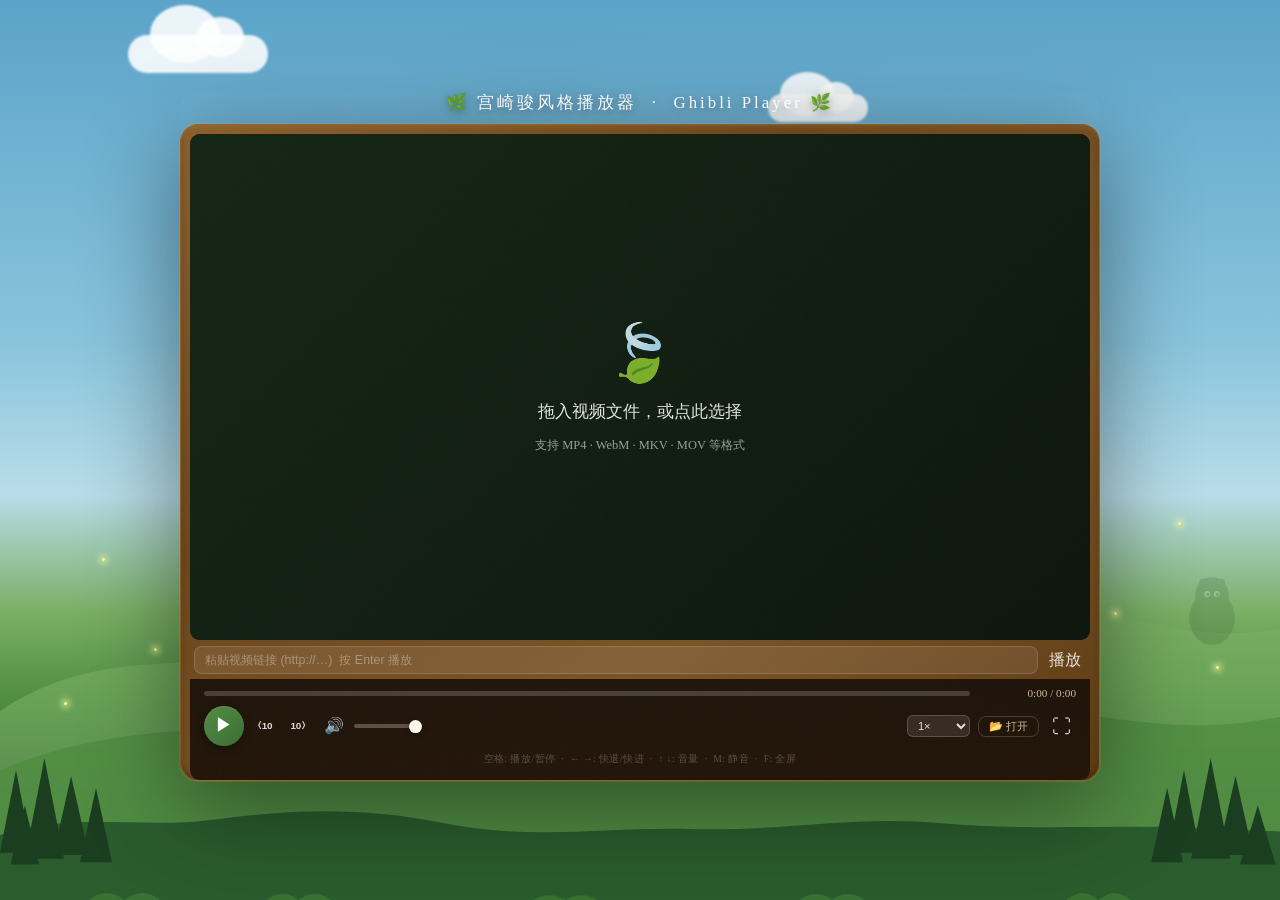
<file: index.html>
<!DOCTYPE html>
<html lang="zh-CN">
<head>
  <meta charset="UTF-8">
  <meta name="viewport" content="width=device-width, initial-scale=1.0">
  <title>宫崎骏风格播放器 🌿</title>
  <style>
    :root {
      --sky-top: #5BA3C9;
      --sky-mid: #89C4DC;
      --sky-low: #B8DDE9;
      --hill-far: #7AAF65;
      --hill-mid: #4F8C42;
      --forest: #2A5C2E;
      --forest-dark: #1A3D1C;
      --cream: #FFF8E7;
      --warm-paper: #F5EDD8;
      --tan: #D4B896;
      --wood: #8B6914;
      --wood-light: #C49A3C;
      --brown-dark: #4A3728;
      --brown-deep: #2C1810;
      --accent: #E0734A;
      --text: #2C1810;
    }

    * { box-sizing: border-box; margin: 0; padding: 0; }

    html, body {
      width: 100%; height: 100%;
      overflow: hidden;
      font-family: 'PingFang SC', 'Hiragino Sans GB', 'Microsoft YaHei', serif;
      color: var(--text);
      background: var(--sky-top);
    }

    /* ── Sky gradient ── */
    .scene {
      position: fixed; inset: 0;
      background: linear-gradient(
        to bottom,
        var(--sky-top)   0%,
        var(--sky-mid)  38%,
        var(--sky-low)  55%,
        var(--hill-far) 68%,
        var(--hill-mid) 78%,
        var(--forest)   88%,
        var(--forest-dark) 100%
      );
    }

    /* ── Clouds ── */
    .clouds { position: absolute; top: 0; left: 0; width: 200%; height: 55%; pointer-events: none; }
    .cloud {
      position: absolute;
      background: rgba(255,255,255,0.88);
      border-radius: 60px;
      filter: blur(1px);
      animation: drift linear infinite;
    }
    .cloud::before, .cloud::after {
      content: ''; position: absolute;
      background: rgba(255,255,255,0.88);
      border-radius: 50%;
    }
    .c1 { width:140px;height:38px; top:7%; left:5%;  animation-duration:80s; }
    .c1::before { width:70px;height:58px; top:-30px; left:22px; }
    .c1::after  { width:48px;height:40px; top:-18px; left:68px; }
    .c2 { width:100px;height:28px; top:19%; left:30%; animation-duration:110s; animation-delay:-40s; }
    .c2::before { width:55px;height:44px; top:-22px; left:12px; }
    .c2::after  { width:36px;height:30px; top:-12px; left:50px; }
    .c3 { width:170px;height:44px; top:11%; left:60%; animation-duration:95s; animation-delay:-20s; }
    .c3::before { width:80px;height:62px; top:-32px; left:35px; }
    .c3::after  { width:55px;height:44px; top:-20px; left:90px; }
    .c4 { width:80px; height:22px; top:25%; left:75%; animation-duration:130s; animation-delay:-60s; }
    .c4::before { width:42px;height:34px; top:-17px; left:8px; }
    .c4::after  { width:28px;height:24px; top:-10px; left:40px; }
    @keyframes drift {
      from { transform: translateX(-400px); }
      to   { transform: translateX(100vw); }
    }

    /* ── Hills SVG ── */
    .hills { position: absolute; bottom: 0; left: 0; width: 100%; height: 42%; pointer-events: none; }

    /* ── Fireflies ── */
    .firefly {
      position: absolute; width: 3px; height: 3px;
      background: radial-gradient(circle, #ffffaa, #ffff55);
      border-radius: 50%;
      box-shadow: 0 0 6px 3px rgba(255,255,170,0.6);
      animation: ff ease-in-out infinite;
      pointer-events: none;
    }
    @keyframes ff {
      0%,100%{ opacity:0; transform:translate(0,0) scale(1); }
      20%    { opacity:1; transform:translate(8px,-12px) scale(1.2); }
      50%    { opacity:0.5; transform:translate(-6px,-22px) scale(0.8); }
      80%    { opacity:1; transform:translate(-10px,-8px) scale(1.1); }
    }

    /* ── Totoro silhouette decoration ── */
    .totoro-deco {
      position: absolute; bottom: 28%; right: 3%;
      width: 60px; opacity: 0.15; pointer-events: none;
      animation: totoro-breathe 4s ease-in-out infinite;
    }
    @keyframes totoro-breathe {
      0%,100%{ transform: scaleY(1); }
      50%    { transform: scaleY(1.03); }
    }

    /* ── Player container ── */
    .player-wrap {
      position: absolute; top: 50%; left: 50%;
      transform: translate(-50%, -52%);
      width: min(92vw, 920px);
      z-index: 20;
      filter: drop-shadow(0 24px 48px rgba(0,0,0,0.45));
    }

    .player-title {
      text-align: center;
      color: rgba(255,255,255,0.95);
      font-size: 1.05em;
      letter-spacing: 0.18em;
      text-shadow: 0 2px 10px rgba(0,0,0,0.35), 0 0 30px rgba(100,200,120,0.2);
      margin-bottom: 10px;
      user-select: none;
    }

    /* Wooden frame */
    .frame {
      background: linear-gradient(145deg, #8B5E2A, #6B4419, #7A5225, #5A3810);
      border-radius: 18px;
      padding: 9px 9px 0;
      box-shadow:
        inset 0 2px 4px rgba(255,200,100,0.15),
        inset 0 -3px 6px rgba(0,0,0,0.35),
        0 0 0 1px rgba(255,180,60,0.12);
      border: 1px solid rgba(180,120,50,0.4);
    }

    /* Film grain texture on frame */
    .frame::before {
      content: '';
      position: absolute; inset: 0;
      border-radius: 18px;
      background-image: url("data:image/svg+xml,%3Csvg xmlns='http://www.w3.org/2000/svg' width='200' height='200'%3E%3Cfilter id='n'%3E%3CfeTurbulence type='fractalNoise' baseFrequency='0.75' numOctaves='4' stitchTiles='stitch'/%3E%3C/filter%3E%3Crect width='200' height='200' filter='url(%23n)' opacity='0.04'/%3E%3C/svg%3E");
      pointer-events: none;
      z-index: 1;
    }

    /* Video area */
    .video-box {
      position: relative;
      background: #0a0a0a;
      border-radius: 10px;
      overflow: hidden;
      aspect-ratio: 16/9;
    }

    video {
      width: 100%; height: 100%;
      display: block; object-fit: contain;
    }

    /* Drop / empty overlay */
    .drop-overlay {
      position: absolute; inset: 0;
      display: flex; flex-direction: column;
      align-items: center; justify-content: center;
      gap: 14px;
      background: linear-gradient(135deg, rgba(20,40,20,0.88), rgba(10,20,10,0.92));
      color: rgba(255,255,255,0.88);
      cursor: pointer;
      transition: background 0.3s;
    }
    .drop-overlay.drag-over {
      background: linear-gradient(135deg, rgba(50,120,50,0.8), rgba(30,80,40,0.88));
    }
    .drop-overlay.hidden { display: none; }

    .drop-icon {
      font-size: 3.5em;
      animation: leaf-float 3.5s ease-in-out infinite;
    }
    @keyframes leaf-float {
      0%,100%{ transform: translateY(0) rotate(-5deg); }
      50%    { transform: translateY(-10px) rotate(5deg); }
    }
    .drop-main { font-size: 1.05em; font-weight: 500; }
    .drop-sub  { font-size: 0.78em; opacity: 0.65; }

    /* URL input row */
    .url-row {
      display: flex; gap: 6px; padding: 0 4px;
      margin-top: 6px; margin-bottom: 2px;
    }
    .url-input {
      flex: 1;
      background: rgba(255,255,255,0.08);
      border: 1px solid rgba(255,255,255,0.15);
      border-radius: 8px;
      color: rgba(255,255,255,0.9);
      font-size: 0.78em;
      padding: 6px 10px;
      outline: none;
      transition: border-color 0.2s;
    }
    .url-input::placeholder { color: rgba(255,255,255,0.35); }
    .url-input:focus { border-color: rgba(150,220,100,0.5); }
    .url-go {
      background: rgba(74,124,63,0.7);
      border: none; border-radius: 8px;
      color: #fff; font-size: 0.78em;
      padding: 6px 12px; cursor: pointer;
      transition: background 0.2s;
    }
    .url-go:hover { background: rgba(74,124,63,1); }

    /* Controls */
    .controls {
      background: linear-gradient(to bottom, rgba(20,12,5,0.9), rgba(30,16,6,0.96));
      padding: 8px 14px 11px;
      border-radius: 0 0 10px 10px;
      display: flex; flex-direction: column; gap: 7px;
    }

    /* Progress */
    .progress-row { display: flex; align-items: center; gap: 10px; }

    .prog-track {
      flex: 1; height: 5px;
      background: rgba(255,255,255,0.18);
      border-radius: 3px; cursor: pointer;
      position: relative; overflow: visible;
    }
    .prog-track:hover { height: 7px; margin-top: -1px; }

    .prog-fill {
      height: 100%; width: 0%;
      background: linear-gradient(to right, #5F9B47, #9ACC7A);
      border-radius: 3px;
      position: relative;
      transition: width 0.05s linear;
    }
    .prog-thumb {
      position: absolute; right: -7px; top: 50%;
      transform: translateY(-50%);
      width: 15px; height: 15px;
      background: var(--cream);
      border-radius: 50%;
      box-shadow: 0 1px 6px rgba(0,0,0,0.5);
      opacity: 0;
      transition: opacity 0.2s;
      pointer-events: none;
    }
    .prog-track:hover .prog-thumb { opacity: 1; }

    .time-label {
      font-size: 0.7em;
      color: var(--tan);
      font-variant-numeric: tabular-nums;
      white-space: nowrap;
      min-width: 96px;
      text-align: right;
    }

    /* Buttons row */
    .btn-row {
      display: flex; align-items: center; gap: 8px;
    }

    .btn {
      background: none; border: none; cursor: pointer;
      color: rgba(255,255,255,0.85);
      padding: 5px; border-radius: 7px;
      display: flex; align-items: center; justify-content: center;
      transition: background 0.18s, transform 0.12s, color 0.18s;
      font-size: 1em; line-height: 1;
    }
    .btn:hover { background: rgba(255,255,255,0.12); color: #fff; }
    .btn:active { transform: scale(0.92); }

    .btn-play {
      width: 40px; height: 40px; border-radius: 50%;
      background: linear-gradient(135deg, #4F8C42, #3A6B30);
      color: #fff; font-size: 1.1em;
      box-shadow: 0 2px 8px rgba(0,0,0,0.4), inset 0 1px 0 rgba(255,255,255,0.15);
    }
    .btn-play:hover { background: linear-gradient(135deg, #5F9B50, #4A7C3F); }

    .skip-label { font-size: 0.62em; font-weight: 600; letter-spacing: -0.02em; }

    .vol-wrap { display: flex; align-items: center; gap: 5px; }
    .vol-slider {
      -webkit-appearance: none;
      width: 68px; height: 4px;
      background: rgba(255,255,255,0.25);
      border-radius: 2px; outline: none; cursor: pointer;
    }
    .vol-slider::-webkit-slider-thumb {
      -webkit-appearance: none;
      width: 13px; height: 13px;
      background: var(--cream); border-radius: 50%;
      cursor: pointer; box-shadow: 0 1px 4px rgba(0,0,0,0.4);
    }

    .spacer { flex: 1; }

    .speed-select {
      background: rgba(255,255,255,0.1); border: 1px solid rgba(255,255,255,0.18);
      color: rgba(255,255,255,0.85); font-size: 0.7em;
      padding: 3px 6px; border-radius: 6px; cursor: pointer; outline: none;
    }
    .speed-select option { background: #2C1810; }

    .file-btn {
      font-size: 0.7em; color: var(--tan);
      padding: 4px 10px;
      border: 1px solid rgba(255,255,255,0.18);
      border-radius: 8px;
    }

    .fs-btn { font-size: 1.2em; }

    /* Keyboard hint */
    .kbd-hint {
      text-align: center;
      font-size: 0.6em;
      color: rgba(255,255,255,0.25);
      padding-bottom: 3px;
      letter-spacing: 0.05em;
      user-select: none;
    }

    /* Loading bar */
    .loading-bar {
      height: 3px; width: 0%; background: #9ACC7A;
      border-radius: 2px; margin-top: 2px;
      transition: width 0.3s, opacity 0.5s;
      opacity: 0;
    }
    .loading-bar.active { opacity: 1; animation: load-pulse 1.2s ease infinite; }
    @keyframes load-pulse {
      0%   { width: 20%; }
      60%  { width: 80%; }
      100% { width: 95%; }
    }
  </style>
</head>
<body>

<div class="scene"></div>

<!-- Clouds -->
<div class="clouds">
  <div class="cloud c1"></div>
  <div class="cloud c2"></div>
  <div class="cloud c3"></div>
  <div class="cloud c4"></div>
</div>

<!-- Hills SVG -->
<svg class="hills" viewBox="0 0 1440 320" preserveAspectRatio="none" xmlns="http://www.w3.org/2000/svg">
  <!-- Far hills -->
  <path d="M0,160 C120,100 240,130 360,110 C480,90 560,50 720,80 C880,110 960,90 1080,70 C1200,50 1320,110 1440,90 L1440,320 L0,320Z"
        fill="#7AAF65" opacity="0.6"/>
  <!-- Mid hills -->
  <path d="M0,210 C160,160 280,185 440,165 C600,145 680,120 840,150 C1000,180 1100,150 1240,165 C1360,178 1400,170 1440,165 L1440,320 L0,320Z"
        fill="#4F8C42" opacity="0.8"/>
  <!-- Near forest floor -->
  <path d="M0,265 C80,245 160,260 240,252 C320,244 400,240 500,255 C600,270 680,258 780,260 C880,262 960,248 1060,255 C1160,262 1280,255 1380,260 L1440,262 L1440,320 L0,320Z"
        fill="#2A5C2E"/>
  <!-- Tree silhouettes left -->
  <g fill="#1C3E20">
    <polygon points="0,280 18,210 36,280"/>
    <polygon points="28,285 50,200 72,285"/>
    <polygon points="60,282 80,215 100,282"/>
    <polygon points="12,290 28,240 44,290"/>
    <polygon points="90,288 108,225 126,288"/>
  </g>
  <!-- Tree silhouettes right -->
  <g fill="#1C3E20">
    <polygon points="1314,280 1332,210 1350,280"/>
    <polygon points="1340,285 1362,200 1384,285"/>
    <polygon points="1370,282 1390,215 1410,282"/>
    <polygon points="1395,290 1415,240 1435,290"/>
    <polygon points="1295,288 1313,225 1331,288"/>
  </g>
  <!-- Grass texture bumps -->
  <path d="M100,320 Q120,308 140,320 Q160,308 180,320" fill="#3A7032" stroke="none"/>
  <path d="M300,320 Q318,310 336,320 Q354,310 372,320" fill="#3A7032" stroke="none"/>
  <path d="M600,320 Q618,312 636,320 Q654,312 672,320" fill="#3A7032" stroke="none"/>
  <path d="M900,320 Q918,310 936,320 Q954,310 972,320" fill="#3A7032" stroke="none"/>
  <path d="M1200,320 Q1218,308 1236,320 Q1254,308 1272,320" fill="#3A7032" stroke="none"/>
</svg>

<!-- Fireflies -->
<div class="firefly" style="left:8%;  top:62%; animation-delay:-0.5s; animation-duration:4.8s"></div>
<div class="firefly" style="left:87%; top:68%; animation-delay:-2.2s; animation-duration:6.2s"></div>
<div class="firefly" style="left:12%; top:72%; animation-delay:-3.8s; animation-duration:5.5s"></div>
<div class="firefly" style="left:92%; top:58%; animation-delay:-1.1s; animation-duration:7.0s"></div>
<div class="firefly" style="left:5%;  top:78%; animation-delay:-4.5s; animation-duration:4.2s"></div>
<div class="firefly" style="left:95%; top:74%; animation-delay:-0.8s; animation-duration:5.8s"></div>
<div class="firefly" style="left:50%; top:80%; animation-delay:-2.8s; animation-duration:6.5s"></div>

<!-- Totoro decoration -->
<svg class="totoro-deco" viewBox="0 0 100 130" xmlns="http://www.w3.org/2000/svg">
  <ellipse cx="50" cy="80" rx="38" ry="45" fill="#1A3D1C"/>
  <ellipse cx="50" cy="42" rx="28" ry="30" fill="#1A3D1C"/>
  <ellipse cx="36" cy="28" rx="8" ry="14" fill="#1A3D1C" transform="rotate(-15 36 28)"/>
  <ellipse cx="64" cy="28" rx="8" ry="14" fill="#1A3D1C" transform="rotate(15 64 28)"/>
  <circle cx="42" cy="40" r="5" fill="#fff"/>
  <circle cx="58" cy="40" r="5" fill="#fff"/>
  <circle cx="43" cy="41" r="2.5" fill="#1A3D1C"/>
  <circle cx="59" cy="41" r="2.5" fill="#1A3D1C"/>
  <ellipse cx="50" cy="75" rx="22" ry="18" fill="rgba(255,255,255,0.06)"/>
</svg>

<!-- ───────── Player ───────── -->
<div class="player-wrap">
  <div class="player-title">🌿 宫崎骏风格播放器 &nbsp;·&nbsp; Ghibli Player 🌿</div>

  <div class="frame">
    <!-- Video -->
    <div class="video-box" id="videoBox">
      <video id="vid" preload="metadata"></video>

      <div class="drop-overlay" id="overlay">
        <div class="drop-icon">🍃</div>
        <div class="drop-main">拖入视频文件，或点此选择</div>
        <div class="drop-sub">支持 MP4 · WebM · MKV · MOV 等格式</div>
      </div>
    </div>

    <!-- URL loader -->
    <div class="url-row">
      <input class="url-input" id="urlInput" type="text" placeholder="粘贴视频链接 (http://…)  按 Enter 播放">
      <button class="url-go btn" id="urlGo">播放</button>
    </div>
    <div class="loading-bar" id="loadBar"></div>

    <!-- Controls -->
    <div class="controls">
      <!-- Progress -->
      <div class="progress-row">
        <div class="prog-track" id="progTrack">
          <div class="prog-fill" id="progFill">
            <div class="prog-thumb"></div>
          </div>
        </div>
        <div class="time-label" id="timeLabel">0:00 / 0:00</div>
      </div>

      <!-- Buttons -->
      <div class="btn-row">
        <button class="btn btn-play" id="playBtn" title="播放/暂停 (空格)">▶</button>
        <button class="btn" id="rwBtn"  title="后退10秒 (←)">
          <span class="skip-label">⟨10</span>
        </button>
        <button class="btn" id="ffBtn"  title="前进10秒 (→)">
          <span class="skip-label">10⟩</span>
        </button>

        <div class="vol-wrap">
          <button class="btn" id="muteBtn" title="静音 (M)">🔊</button>
          <input class="vol-slider" id="volSlider" type="range" min="0" max="1" step="0.02" value="1">
        </div>

        <div class="spacer"></div>

        <select class="speed-select" id="speedSel" title="播放速度">
          <option value="0.5">0.5×</option>
          <option value="0.75">0.75×</option>
          <option value="1" selected>1×</option>
          <option value="1.25">1.25×</option>
          <option value="1.5">1.5×</option>
          <option value="2">2×</option>
        </select>

        <button class="btn file-btn" id="openBtn" title="打开本地文件">📂 打开</button>
        <button class="btn fs-btn" id="fsBtn" title="全屏 (F)">⛶</button>
      </div>

      <div class="kbd-hint">空格: 播放/暂停 &nbsp;·&nbsp; ← →: 快退/快进 &nbsp;·&nbsp; ↑ ↓: 音量 &nbsp;·&nbsp; M: 静音 &nbsp;·&nbsp; F: 全屏</div>
    </div>
  </div>
</div>

<input type="file" id="fileInput" accept="video/*,audio/*" style="display:none">

<script>
  const vid       = document.getElementById('vid');
  const overlay   = document.getElementById('overlay');
  const playBtn   = document.getElementById('playBtn');
  const progTrack = document.getElementById('progTrack');
  const progFill  = document.getElementById('progFill');
  const timeLabel = document.getElementById('timeLabel');
  const volSlider = document.getElementById('volSlider');
  const muteBtn   = document.getElementById('muteBtn');
  const speedSel  = document.getElementById('speedSel');
  const fileInput = document.getElementById('fileInput');
  const urlInput  = document.getElementById('urlInput');
  const loadBar   = document.getElementById('loadBar');
  const videoBox  = document.getElementById('videoBox');

  // ── Helpers ──
  function fmt(t) {
    if (!t || isNaN(t)) return '0:00';
    const h = Math.floor(t / 3600);
    const m = Math.floor((t % 3600) / 60);
    const s = String(Math.floor(t % 60)).padStart(2, '0');
    return h > 0 ? `${h}:${String(m).padStart(2,'0')}:${s}` : `${m}:${s}`;
  }

  function setVolIcon() {
    if (vid.muted || vid.volume === 0) muteBtn.textContent = '🔇';
    else if (vid.volume < 0.4)         muteBtn.textContent = '🔈';
    else if (vid.volume < 0.75)        muteBtn.textContent = '🔉';
    else                               muteBtn.textContent = '🔊';
  }

  function loadSrc(src) {
    vid.src = src;
    overlay.classList.add('hidden');
    loadBar.classList.add('active');
    vid.play().catch(() => {});
  }

  // ── File loading ──
  fileInput.addEventListener('change', e => {
    const f = e.target.files[0];
    if (f) loadSrc(URL.createObjectURL(f));
    fileInput.value = '';
  });
  document.getElementById('openBtn').addEventListener('click', () => fileInput.click());

  // ── URL loading ──
  function goUrl() {
    const u = urlInput.value.trim();
    if (u) { loadSrc(u); urlInput.blur(); }
  }
  document.getElementById('urlGo').addEventListener('click', goUrl);
  urlInput.addEventListener('keydown', e => { if (e.key === 'Enter') goUrl(); });

  // ── Drag & drop ──
  videoBox.addEventListener('dragover', e => {
    e.preventDefault();
    overlay.classList.add('drag-over');
  });
  videoBox.addEventListener('dragleave', () => overlay.classList.remove('drag-over'));
  videoBox.addEventListener('drop', e => {
    e.preventDefault();
    overlay.classList.remove('drag-over');
    const f = e.dataTransfer.files[0];
    if (f && (f.type.startsWith('video/') || f.type.startsWith('audio/')))
      loadSrc(URL.createObjectURL(f));
  });
  overlay.addEventListener('click', () => fileInput.click());

  // ── Playback ──
  playBtn.addEventListener('click', () => vid.paused ? vid.play() : vid.pause());
  vid.addEventListener('click', () => vid.paused ? vid.play() : vid.pause());
  vid.addEventListener('dblclick', () => document.getElementById('fsBtn').click());
  vid.addEventListener('play',  () => { playBtn.textContent = '⏸'; });
  vid.addEventListener('pause', () => { playBtn.textContent = '▶'; });
  vid.addEventListener('canplay', () => { loadBar.classList.remove('active'); loadBar.style.width = '100%'; });
  vid.addEventListener('waiting', () => loadBar.classList.add('active'));

  // ── Progress ──
  vid.addEventListener('timeupdate', () => {
    if (!vid.duration) return;
    const pct = (vid.currentTime / vid.duration) * 100;
    progFill.style.width = pct + '%';
    timeLabel.textContent = `${fmt(vid.currentTime)} / ${fmt(vid.duration)}`;
  });

  let seeking = false;
  function seekTo(e) {
    const rect = progTrack.getBoundingClientRect();
    const ratio = Math.max(0, Math.min(1, (e.clientX - rect.left) / rect.width));
    vid.currentTime = ratio * (vid.duration || 0);
  }
  progTrack.addEventListener('mousedown', e => { seeking = true; seekTo(e); });
  document.addEventListener('mousemove',  e => { if (seeking) seekTo(e); });
  document.addEventListener('mouseup',    () => { seeking = false; });

  // ── Volume ──
  volSlider.addEventListener('input', () => {
    vid.volume = parseFloat(volSlider.value);
    vid.muted = false;
    setVolIcon();
  });
  muteBtn.addEventListener('click', () => { vid.muted = !vid.muted; setVolIcon(); });

  // ── Skip ──
  document.getElementById('rwBtn').addEventListener('click', () => vid.currentTime -= 10);
  document.getElementById('ffBtn').addEventListener('click', () => vid.currentTime += 10);

  // ── Speed ──
  speedSel.addEventListener('change', () => { vid.playbackRate = parseFloat(speedSel.value); });

  // ── Fullscreen ──
  document.getElementById('fsBtn').addEventListener('click', () => {
    if (!document.fullscreenElement) videoBox.requestFullscreen?.();
    else document.exitFullscreen?.();
  });

  // ── Keyboard shortcuts ──
  document.addEventListener('keydown', e => {
    if (document.activeElement === urlInput) return;
    switch (e.key) {
      case ' ':         e.preventDefault(); vid.paused ? vid.play() : vid.pause(); break;
      case 'ArrowLeft': e.preventDefault(); vid.currentTime -= 5; break;
      case 'ArrowRight':e.preventDefault(); vid.currentTime += 5; break;
      case 'ArrowUp':   e.preventDefault(); vid.volume = Math.min(1, vid.volume + 0.1); volSlider.value = vid.volume; setVolIcon(); break;
      case 'ArrowDown': e.preventDefault(); vid.volume = Math.max(0, vid.volume - 0.1); volSlider.value = vid.volume; setVolIcon(); break;
      case 'f': case 'F': document.getElementById('fsBtn').click(); break;
      case 'm': case 'M': muteBtn.click(); break;
    }
  });
</script>
</body>
</html>
</file>
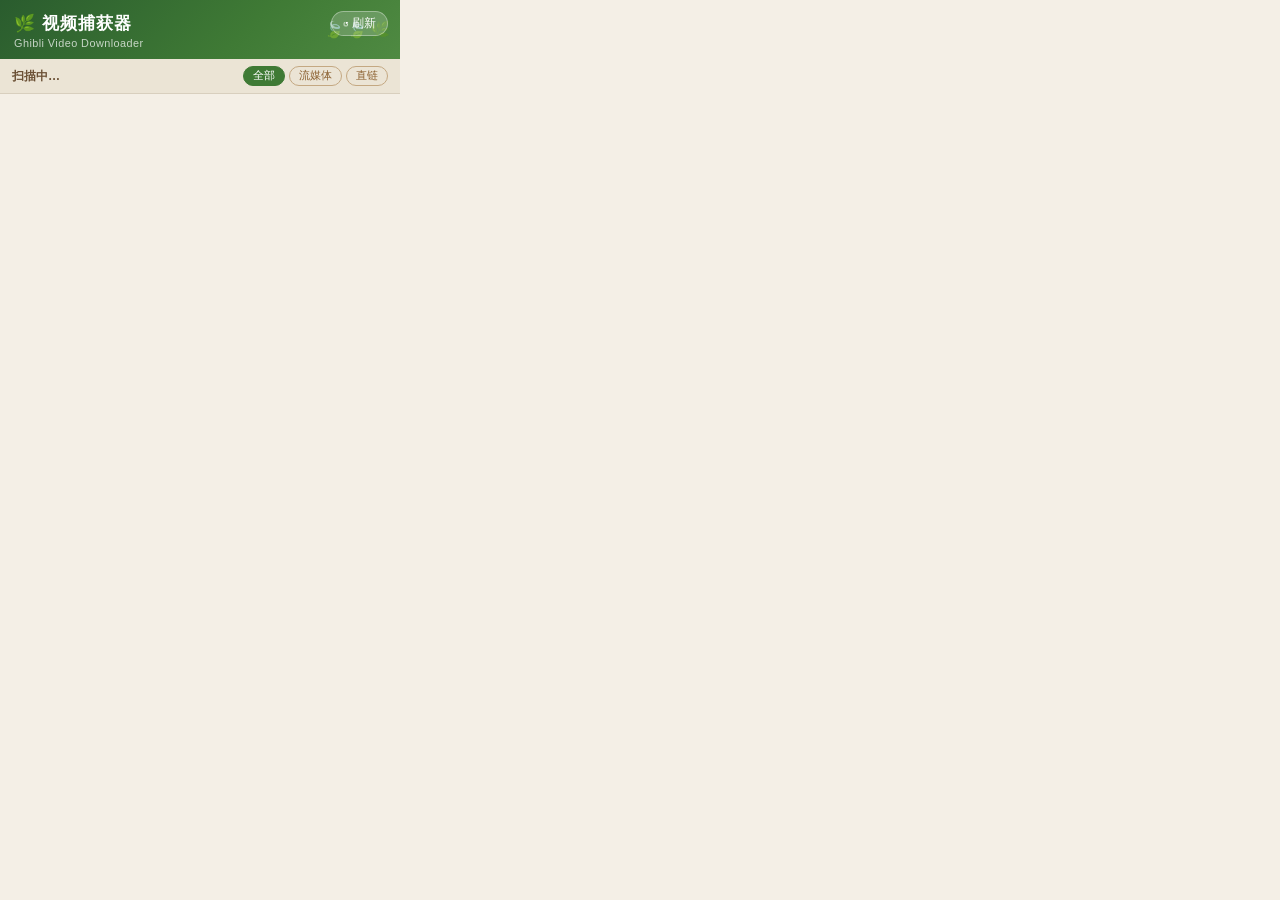
<file: chrome-extension/popup.html>
<!DOCTYPE html>
<html lang="zh-CN">
<head>
  <meta charset="UTF-8">
  <title>Ghibli 视频下载器</title>
  <link rel="stylesheet" href="popup.css">
</head>
<body>

  <!-- Header -->
  <div class="header">
    <div class="header-leaves">
      <span>🍃</span><span>🍃</span><span>🌿</span>
    </div>
    <h1>🌿 视频捕获器</h1>
    <p>Ghibli Video Downloader</p>
    <button id="refreshBtn" class="refresh-btn">↺ 刷新</button>
  </div>

  <!-- Toolbar -->
  <div class="toolbar">
    <span id="videoCount" class="count">扫描中…</span>
    <div class="filters">
      <button id="filterAll"    class="filter-btn active">全部</button>
      <button id="filterStream" class="filter-btn">流媒体</button>
      <button id="filterDirect" class="filter-btn">直链</button>
    </div>
  </div>

  <!-- Loading -->
  <div id="loading" class="loading show">
    <div class="spinner">🌱</div>
    <span>正在寻找视频…</span>
  </div>

  <!-- Empty state -->
  <div id="emptyState" class="empty-state">
    <div class="empty-icon">🦙</div>
    <div class="empty-title">此页面暂未发现视频</div>
    <div class="empty-hint">
      请先播放网页上的视频，<br>
      然后点击右上角「刷新」按钮重新扫描。
    </div>
  </div>

  <!-- Video list -->
  <div id="videoList" class="video-list"></div>

  <!-- Toast -->
  <div id="toast" class="toast"></div>

  <script src="popup.js"></script>
</body>
</html>
</file>
<file: chrome-extension/popup.css>
/* ── Reset ── */
*, *::before, *::after { box-sizing: border-box; margin: 0; padding: 0; }

/* ── Body ── */
body {
  width: 400px;
  max-height: 580px;
  display: flex;
  flex-direction: column;
  font-family: 'PingFang SC', 'Hiragino Sans GB', 'Microsoft YaHei', 'Segoe UI', sans-serif;
  background: #F4EFE6;
  color: #2C1810;
  overflow: hidden;
}

/* ── Header ── */
.header {
  background: linear-gradient(135deg, #2A5C2E 0%, #3F7A35 60%, #4F8A42 100%);
  color: #fff;
  padding: 12px 14px 10px;
  position: relative;
  overflow: hidden;
  flex-shrink: 0;
}

/* Decorative leaves */
.header-leaves {
  position: absolute;
  top: 0; right: 0;
  display: flex;
  align-items: center;
  height: 100%;
  padding-right: 10px;
  gap: 3px;
  opacity: 0.55;
  pointer-events: none;
}
.header-leaves span { font-size: 16px; animation: sway 3s ease-in-out infinite; }
.header-leaves span:nth-child(2) { animation-delay: .6s; }
.header-leaves span:nth-child(3) { animation-delay: 1.2s; }
@keyframes sway {
  0%,100% { transform: rotate(-12deg) translateY(0); }
  50%     { transform: rotate(12deg)  translateY(-3px); }
}

.header h1 {
  font-size: 1.05em;
  font-weight: 700;
  letter-spacing: .06em;
}
.header p {
  font-size: .68em;
  opacity: .72;
  margin-top: 2px;
  letter-spacing: .04em;
}

.refresh-btn {
  position: absolute;
  top: 11px; right: 12px;
  background: rgba(255,255,255,.18);
  border: 1px solid rgba(255,255,255,.35);
  color: #fff;
  font-size: .72em;
  padding: 4px 11px;
  border-radius: 14px;
  cursor: pointer;
  transition: background .2s, transform .15s;
}
.refresh-btn:hover  { background: rgba(255,255,255,.32); }
.refresh-btn:active { transform: scale(.94); }
.refresh-btn.spinning { animation: spin .6s linear infinite; }
@keyframes spin { to { transform: rotate(360deg); } }

/* ── Toolbar ── */
.toolbar {
  display: flex;
  align-items: center;
  justify-content: space-between;
  padding: 7px 12px;
  background: #EBE4D5;
  border-bottom: 1px solid #D8CFBE;
  flex-shrink: 0;
}
.count {
  font-size: .76em;
  color: #6B5035;
  font-weight: 600;
}
.filters { display: flex; gap: 4px; }
.filter-btn {
  background: none;
  border: 1px solid #C4A882;
  color: #8B6030;
  font-size: .68em;
  padding: 2px 9px;
  border-radius: 10px;
  cursor: pointer;
  transition: background .18s, color .18s, border-color .18s;
}
.filter-btn.active {
  background: #3F7A35;
  border-color: #3F7A35;
  color: #fff;
}
.filter-btn:not(.active):hover { background: rgba(63,122,53,.1); }

/* ── Loading ── */
.loading {
  display: none;
  flex-direction: column;
  align-items: center;
  justify-content: center;
  padding: 32px 20px;
  gap: 10px;
  color: #6B5035;
  font-size: .84em;
}
.loading.show { display: flex; }
.spinner { font-size: 2em; animation: spin 1.8s linear infinite; }

/* ── Empty state ── */
.empty-state {
  display: none;
  flex-direction: column;
  align-items: center;
  justify-content: center;
  padding: 32px 24px;
  gap: 8px;
  text-align: center;
}
.empty-state.show { display: flex; }
.empty-icon { font-size: 2.8em; margin-bottom: 4px; }
.empty-title { font-size: .9em; font-weight: 600; color: #4A3420; }
.empty-hint  { font-size: .72em; color: #9A8268; line-height: 1.5; }

/* ── Video list ── */
.video-list {
  flex: 1;
  overflow-y: auto;
  padding: 8px;
}
.video-list::-webkit-scrollbar { width: 4px; }
.video-list::-webkit-scrollbar-track { background: #EBE4D5; }
.video-list::-webkit-scrollbar-thumb { background: #C4A882; border-radius: 2px; }

/* ── Video card ── */
.video-card {
  background: #fff;
  border: 1px solid #E0D5C0;
  border-radius: 11px;
  padding: 10px 12px;
  margin-bottom: 7px;
  transition: box-shadow .2s, transform .15s;
}
.video-card:hover {
  box-shadow: 0 3px 12px rgba(60,40,20,.1);
  transform: translateY(-1px);
}
.video-card:last-child { margin-bottom: 0; }

.card-top {
  display: flex;
  align-items: center;
  gap: 6px;
  margin-bottom: 5px;
  flex-wrap: wrap;
}

.format-badge {
  color: #fff;
  font-size: .62em;
  font-weight: 800;
  padding: 2px 7px;
  border-radius: 5px;
  letter-spacing: .06em;
  flex-shrink: 0;
}

.stream-tag {
  background: #FF9800;
  color: #fff;
  font-size: .6em;
  font-weight: 700;
  padding: 2px 6px;
  border-radius: 4px;
  flex-shrink: 0;
}

.size-label {
  margin-left: auto;
  font-size: .68em;
  color: #9A7848;
  font-weight: 500;
  white-space: nowrap;
}

.card-url {
  font-family: 'SF Mono', 'Fira Mono', Consolas, monospace;
  font-size: .68em;
  color: #4A3420;
  word-break: break-all;
  line-height: 1.4;
  /* Clamp to 2 lines */
  display: -webkit-box;
  -webkit-line-clamp: 2;
  -webkit-box-orient: vertical;
  overflow: hidden;
  margin-bottom: 3px;
  cursor: default;
}
.card-url:hover { -webkit-line-clamp: unset; }

.card-source {
  font-size: .62em;
  color: #B0987A;
  margin-bottom: 7px;
}

.card-actions {
  display: flex;
  align-items: center;
  gap: 6px;
  flex-wrap: wrap;
}

.btn-dl {
  background: linear-gradient(135deg, #3F7A35, #2F6025);
  color: #fff;
  border: none;
  padding: 5px 13px;
  border-radius: 8px;
  font-size: .74em;
  font-weight: 600;
  cursor: pointer;
  display: flex;
  align-items: center;
  gap: 4px;
  transition: background .2s, transform .12s;
  white-space: nowrap;
}
.btn-dl:hover  { background: linear-gradient(135deg, #4A8A40, #3A7030); }
.btn-dl:active { transform: scale(.95); }
.btn-dl.stream-dl { background: linear-gradient(135deg, #E68A00, #CC7700); }
.btn-dl.stream-dl:hover { background: linear-gradient(135deg, #F09A10, #DC8800); }

.btn-copy {
  background: none;
  border: 1px solid #D4C0A0;
  color: #8B6030;
  padding: 5px 9px;
  border-radius: 8px;
  font-size: .74em;
  cursor: pointer;
  transition: background .2s;
  white-space: nowrap;
}
.btn-copy:hover { background: #F0E8D8; }

.btn-open {
  background: none;
  border: 1px solid #D4C0A0;
  color: #8B6030;
  padding: 5px 9px;
  border-radius: 8px;
  font-size: .74em;
  cursor: pointer;
  transition: background .2s;
  white-space: nowrap;
}
.btn-open:hover { background: #F0E8D8; }

.stream-note {
  font-size: .62em;
  color: #C09060;
  font-style: italic;
  margin-top: 2px;
  width: 100%;
}

/* ── Toast ── */
.toast {
  position: fixed;
  bottom: 12px;
  left: 50%;
  transform: translateX(-50%) translateY(6px);
  background: #2A5C2E;
  color: #fff;
  padding: 7px 18px;
  border-radius: 20px;
  font-size: .76em;
  font-weight: 500;
  opacity: 0;
  pointer-events: none;
  transition: opacity .3s, transform .3s;
  white-space: nowrap;
  z-index: 999;
  max-width: 340px;
  text-align: center;
}
.toast.show {
  opacity: 1;
  transform: translateX(-50%) translateY(0);
}
.toast.err { background: #B84040; }
</file>
